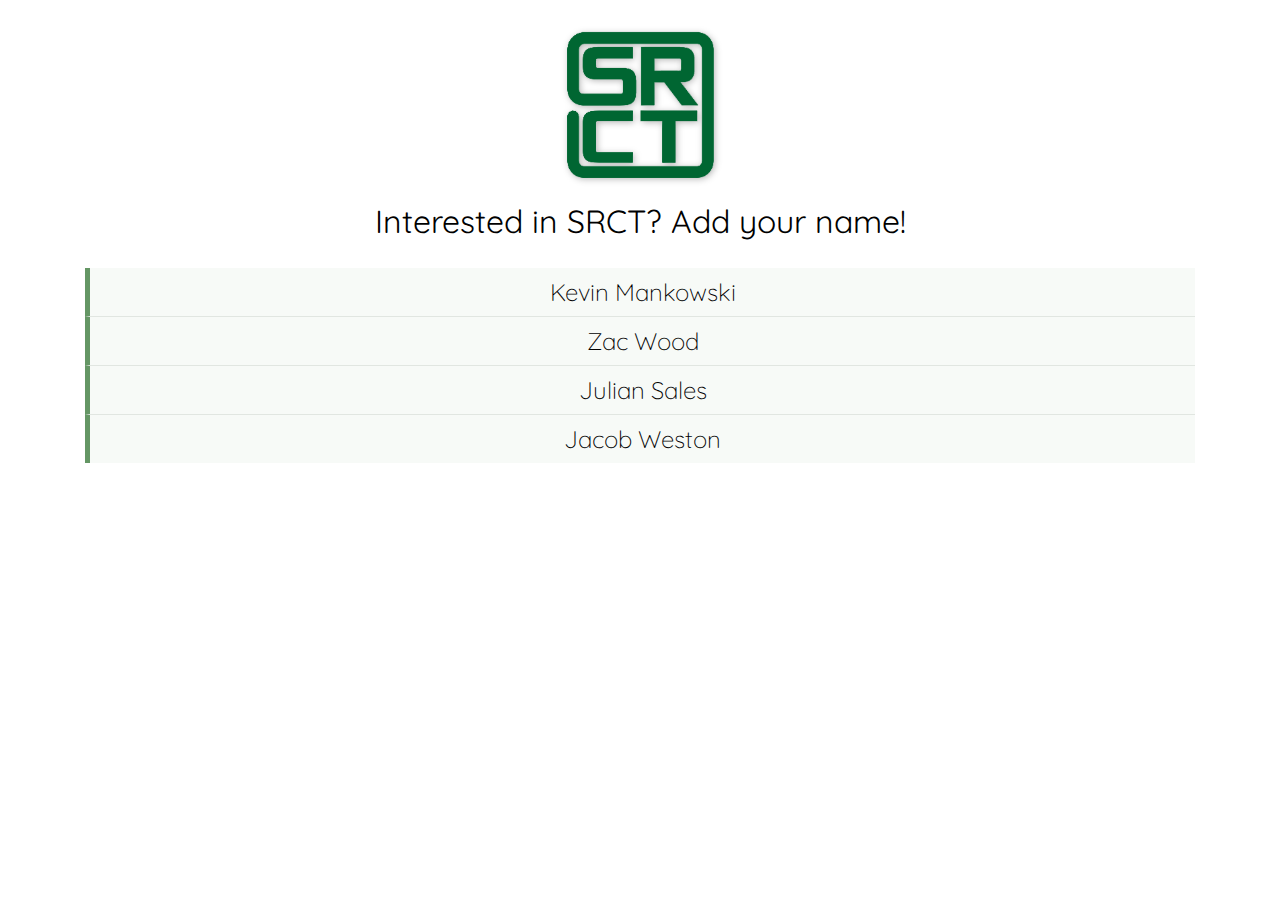
<file: index.html>
<!DOCTYPE html>
<html lang="en">
<head>
	<title>Welcome to SRCT!</title>
    <meta charset="UTF-8">
    <meta name="viewport" content="width=device-width, initial-scale=1.0">
    <meta http-equiv="X-UA-Compatible" content="ie=edge">
    <link href="https://fonts.googleapis.com/css?family=Quicksand:300,400&display=swap" rel="stylesheet">

    <link rel="stylesheet" href="style.css">
</head>
<body>
	<div class = 'container'>
		<img src = 'SRCT_sq_white_shadow.png'>
		<h1>Interested in SRCT?<br /> Add your name!</h1>
		<div class = 'names'>
			<ul>
				<li><h3>Kevin Mankowski</h3></li>
				<li><h3>Zac Wood</h3></li>
				<li><h3>Julian Sales</h3></li>
				<li><h3>Jacob Weston</h3></li>
			</ul>
		</div>
	</div>
</body>
</html>
</file>
<file: style.css>
* {
	margin: 0;
	padding: 0;
	box-sizing: border-box;
	font-family: Quicksand, sans-serif;
}

html {
	background-color: #FFFFFF;
}

img {
	width: 175px;
	display: block;
	margin: 2vh auto 1vh;
}

h1 {
	text-align: center;
	font-weight: 400;
	margin: 0 0 3vh;
}

li {
	list-style-type: none;
	border-bottom: solid 1px rgb(225, 230, 225);
	border-left: solid 5px rgb(100, 150, 100);
	background-color: rgba(100, 150, 100, .05);
	padding: 1vh 0;
}

ul li:last-of-type {
	border-bottom: none;
}

h3 {
	text-align: center;
	font-weight: 300;
	font-size: 1.5em;
	color: linear-gradient(to );
}


/* Container styling pulled from BootStrap */

.container{
	width:100%;
	padding-right:15px;
	padding-left:15px;
	margin-right:auto;
	margin-left:auto;
}

@media (min-width:576px){
	.container{
		max-width:540px;
	}
}

@media (min-width:768px){
	.container{
		max-width:720px;
	}
}

@media (min-width:992px){
	.container{
		max-width:960px;
	}
	br {
		display: none;
	}
}

@media (min-width:1200px){
	.container{
		max-width:1140px;
	}
}
</file>
